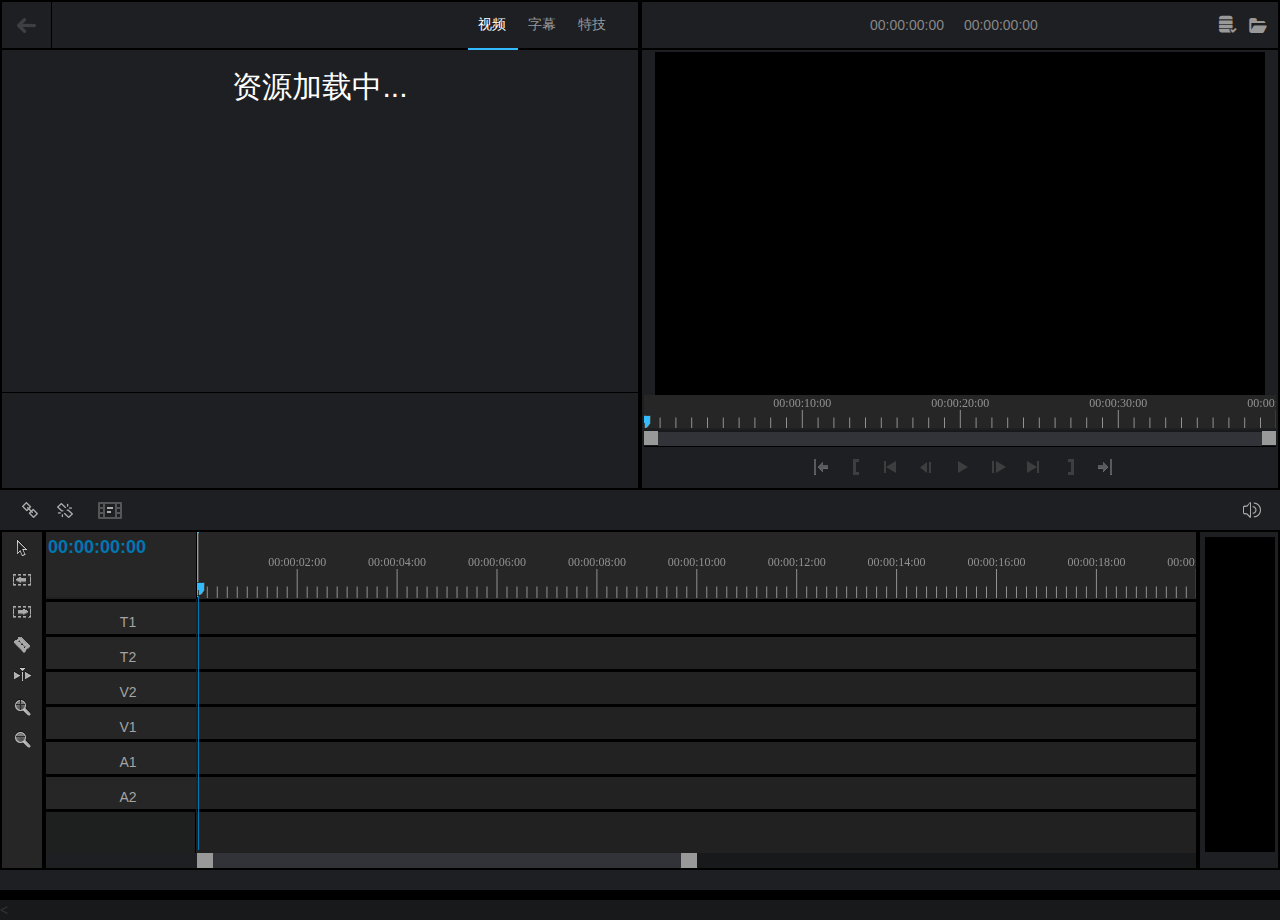
<file: index.html>
<!DOCTYPE html>
<html lang="en">
<head>
<meta charset="UTF-8">
<meta HTTP-EQUIV="pragma"CONTENT="no-cache">
<meta HTTP-EQUIV="Cache-Control" CONTENT="no-cache, must-revalidate">
<meta HTTP-EQUIV="expires" CONTENT="0">
<title>快编</title>
<link rel="stylesheet" href="css/bootstrap.min.css">
<link href="css/fonts.css" rel="stylesheet" type="text/css">
<link href="css/player.css" rel="stylesheet" type="text/css">
<script src="js/ip.js"></script>
<script>
	var PLAYER = PLAYER || {};
	PLAYER.VUMeterInfo=null;
	PLAYER.currentTime=0;
	PLAYER.keyNum=0;			//存储快捷键
	PLAYER.isPlaying=false;		//存储播放状态
	PLAYER.loadState=false;		//存储加载状态
	PLAYER.jsonObj=null;		//存储拖拽json
	PLAYER.dbJsonObj=null;		//存储双击单素材json
	PLAYER.copyOrcut='';		//存储复制或者剪切状态
	PLAYER.clipboard=[];		//存储剪切板
	PLAYER.clipboard.parent=[];
	PLAYER.cut_min_sIn;
	PLAYER.dbClick=false;		//判断是否双击
	PLAYER.clickOrMove=false;	//判断是否move或click
	PLAYER.goBackJson=[];		//撤销数组
	PLAYER.model=null;			//字幕或者特技实例，防止创建多个实例对象
	PLAYER.chooseArray=[];		//存储选择多个的素材
	PLAYER.subtitleAttr={};		//存储选择多个的素材
	PLAYER.subJsonTem=[]; 		//存储Json字幕模板
	PLAYER.subDrawTem=[]; 		//存储draw字幕模板
	PLAYER.programeInfo=null;
	PLAYER.initDrag=false;
	PLAYER.storeDraggingInfo=[];	//存储拖拽时候的切片info
	PLAYER.cutIndex=0;              //存储游标处切割的index+ID
	PLAYER.help_index=null;			//存储上下拖拽时的助手index
	PLAYER.timer=null;				//存储打包任务的定时器
	PLAYER.buffHas=false;
	PLAYER.jobId="";//存储越影路径
	PLAYER.proId=""; //存储工程id

	PLAYER.pos=[];
</script>
</head>
<body id="body">
<div class="container-fluid">
	<!-- 上部分开始 -->
	<div class="row container-fluid-box">
		<!-- 素材模板选择开始 -->
		<div class="col-md-6  carve" id="js_carve">
			<div class="row carve_header">
			 	<div class="logo" title="任务详情">
			 		<a href="javaScript:;"></a>
			 	</div>
	          	<!-- <div class="user">
	          		<span class="user-avatar"><img src="images/14.jpg"></span>
	          		<span class="user-name">Sherlock<a href="#" class="icojam_enter" id="js_loginout" title="登出"></a></span>
	          	</div> -->
	          	<ul class="list clearfix">
	          		<!-- <li><a id="tab_my_material">我的素材</a></li> -->
					<li class="active"><a id="tab_material">视频</a></li>
					<!-- <li><a id="tab_images">图片</a></li>
	            	<li><a id="tab_audio">音频</a></li> -->
	            	<li><a id="tab_subtitle">字幕</a></li>
	            	<li><a id="tab_effect">特技</a></li>
	          	</ul>
			</div>
			<div id="tab_1" class="js_tab">
				<div class="row carve_body_chooseBox">
					<div class="col-sm-12 col-md-12 carve_body_form" >
						<form class="form-inline" name="programForm" id="js_programForm">
							<div class="form-group" id="js_programForm_name">
							    <input type="text" class="form-control" name="name" placeholder="名称" value="">
							</div>
							<div class="form-group" id="js_programForm_stime">
							    <input type="text" class="form-control date_picker" name="startTime" placeholder="开始(yyyy-MM-dd)" value="">
							</div>
							<div class="form-group" id="js_programForm_etime">
							    <input type="text" class="form-control  date_picker" name="endTime" placeholder="结束(yyyy-MM-dd)" value="">
							</div>
							<button type="button" class="btn btn-primary btn-xs" id="js_programForm_btn">搜索</button>
						</form>
						<button class="btn btn-xs btn-primary pull-right" id="js_add_groupProgram">批量上轨素材</button>
					</div>
				</div>
				<!-- 快编-->
				<div class="row carve_body_meterialBox">
					<div class="meterial_thumbnail_box" id="js_thumbnail_box">
						<h2 class="meterial_loading">资源加载中...</h2>
					</div>
					<div class="meterial_thumbnail_track">
						<div class="meterial_thumbnail_scroll"></div>
					</div>
				</div>
				<div class="row carve_footer_pagination">
					<nav class="pull-right">
					  	<ul class="pager fr" id="js_pager">
					  	</ul>
					</nav>
				</div>
			</div>

			<div id="tab_2" class="js_tab">
				<ul class="subtitle_wrap" id="js_subtitle_wrap">
					<li class="subtitle">
						<span class="subtitle_list subtitle_list_01"  data-temid="subtitle_01"></span>
						<span class="subtitle_text">subtitle_01</span>
					</li>
					<li class="subtitle">
						<span class="subtitle_list subtitle_list_02" data-temid="subtitle_02"></span>
						<span class="subtitle_text">subtitle_02</span>
					</li>

					<li class="subtitle">
						<span class="subtitle_list subtitle_list_04" data-temid="subtitle_04"></span>
						<span class="subtitle_text">subtitle_04</span>
					</li>
					<li class="subtitle">
						<span class="subtitle_list subtitle_list_05" data-temid="subtitle_05"></span>
						<span class="subtitle_text">subtitle_05</span>
					</li>
					<li class="subtitle">
						<span class="subtitle_list subtitle_list_09" data-temid="subtitle_09"></span>
						<span class="subtitle_text">subtitle_09</span>
					</li>
					<li class="subtitle">
						<span class="subtitle_list subtitle_list_11" data-temid="subtitle_11"></span>
						<span class="subtitle_text">台标</span>
					</li>
				</ul>
			</div>

			<div id="tab_3" class="js_tab">
				<ul class="effect_wrap" id="js_effect_wrap">
					<li draggable="true">
						<span class="effect_list effect_fadeInOut" data-effect="fadeinout"  draggable="true"></span>
						<span class="effect_text" draggable="false">淡入淡出</span>
					</li>
					<li>
						<span class="effect_list effect_flashBlack" data-effect="flashblack"  draggable="true"></span>
						<span class="effect_text" draggable="false">闪黑</span>
					</li>
					<li>
						<span class="effect_list effect_flashWhite" data-effect="flashwhite"  draggable="true"></span>
						<span class="effect_text" draggable="false">闪白</span>
					</li>
					<li>
						<span class="effect_list effect_mosaic" data-effect="mosaic"  draggable="true"></span>
						<span class="effect_text"  draggable="false">马赛克</span>
					</li>
				</ul>
			</div>
			<div id="tab_4" class="js_tab">
				<ul class="images_wrap" id="js_images_wrap">
				</ul>
			</div>
			<div id="tab_5" class="js_tab">
				<ul class="audio_wrap" id="js_audio_wrap">
					<!-- <li>
						<span class="audio_list" draggable="true" data-http="http://mp3.9ku.com/m4a/637791.m4a"></span>
						<span class="audio_text">测试音频一</span>
					</li> -->
				</ul>
			</div>
			<div id="tab_6" class="js_tab">
				<div class="row carve_body_mymeterialBox">

					<!-- 缩略图 -->
					<div class="mymeterial_thumbnail_box" >
						<div class="col-md-3 col-sm-3 col-lg-3 mymeterial_plus" draggable="false" id="js_mymeterial_plus">
							<a class="thumbnail" href="javascript:;">
								<i class="glyphicon glyphicon-plus"></i>
							</a>
						</div>
					</div>
					<!-- 缩略图滚动条 -->
					<div class="mymeterial_thumbnail_track">
						<div class="mymeterial_thumbnail_scroll"></div>
					</div>
				</div>

				<div class="row carve_footer_pagination">
					<nav class="pull-right">
					  	<ul class="pager fr" id="js_my_pager">
					  	</ul>
					</nav>
				</div>
			</div>
		</div>
		<!-- 素材模板选择结束 -->

		<!-- 播放器开始 -->
		<div class="col-md-6 player_wrap">
			<div class="row player_header">
				<div class="player_title"></div>
				<div class="player_time">
					<span id="js_player_totalTime" title="总时长">00:00:00:00</span>
					<span id="js_player_trimInOutTime" title="出入点时长">00:00:00:00</span>
				</div>
				<ul class="player_bar">
		        	<li><a id="js_saveProject" class="icojam_base_check" title="保存工程(ctrl+s)"></a></li>
		        	<li><a id="js_exportProject" class="icojam_folder_2_open" title="合成输出(ctrl+b)"></a></li>
		        	<!-- <li><a id="js_expand" class="icon_more" title="打开编辑工具栏"></a></li> -->
		      	</ul>
			</div>
			<div class="player_box row">
				<div class="row  player" >
				 	<div  id="ocx">
						<video id="stub"></video>
					</div>

				</div>
				<div class="player_time_ruler_box">
					<div class="player_time_ruler"></div>
				</div>
				<div class="player_toolbar">
					<div class="col-md-12">
				      	<ul class="player_toolbar_list">
				      	  	<li><a href="javascript:;" class="icon-16" title="转到入点(shift+i)" id="js_moveTrimIn"></a></li>
				      	  	<li><a href="javascript:;" class="icon-11" title="设置片段入点(i)" id="js_setTrimIn"></a></li>
				      	  	<li><a href="javascript:;" class="icon-1" title="到序列头(home)" id="js_toFirstFrame"></a></li>
				      	  	<li><a href="javascript:;" class="icon-3" title="上一帧(方向键<-)" id="js_prevFrame"></a></li>
				      	  	<li><a href="javascript:;" class="icon-4" id="js_play" title="播放(空格)"></a></li>
				      	  	<!-- <li><a href="javascript:;" class="icon-5" id="js_play_content" title="区间播放(空格)"></a></li> -->
				      	  	<li><a href="javascript:;" class="icon-7" title="下一帧(方向键->)" id="js_nextFrame"></a></li>
				      	  	<li><a href="javascript:;" class="icon-9" title="到序列尾(end)" id="js_toLastFrame"></a></li>
				      	  	<li><a href="javascript:;" class="icon-12" title="设置片段出点(o)" id="js_setTrimOut"></a></li>
				      	  	<li><a href="javascript:;" class="icon-15" title="转到出点(shift+o)" id="js_moveTrimOut"></a></li>
				      	  	<!-- <li><a href="javascript:;" class="icon-10" title="抽帧"></a></li> -->
				      	  	<!-- <li><a href="javascript:;" class="icon-zoom" title="2d变换" id="js_zoom"></a></li> -->
				      	  	<!-- <li><a href="javascript:;" class="icon-tlogo" title="裁剪" id="js_tlogo"></a></li> -->
				      	  	<!-- <li><a href="javascript:;" class="icon-facial" title="视频分析" id="js_finding"></a></li> -->
				      	</ul>
				      	<!-- <div class="player_toolbar_sound">
				      		<span class="icojam_speaker_2"></span>
				      		<input type="range" value="40">
				      	</div> -->
					</div>
				</div>
			</div>
		</div>
		<!-- 播放器结束 -->
		<!-- 字幕特技编辑开始 -->
		<div class="col-md-2 carve_edit" id="js_carve_edit" style="display: none;">
			<div class="row carve_edit_header">
	          	<ul class="list clearfix">
	            	<li class="active"><a id="tab_edit_effect">特技编辑</a></li>
	          	</ul>
			</div>
			<div class="row carve_edit_body">
				<div class="edit_effect">
					<div class="effect_h_form_wrap">
						<form class="effect_h_form form-horizontal" id="js_effect_h_form">
						</form>
					</div>
					<!-- 缩略图滚动条 -->
					<div class="effect_edit_track">
						<div class="effect_edit_scroll"></div>
					</div>
				</div>
			</div>
		</div>
	</div>

	<!-- 中间工具条部分开始 -->
	<div class="row toolbar_wrap">
		<span class="toolbar_icon toolbar_icon_group" title="联动(shift+1)" id="js_toolbar_icon_group"></span>
		<span class="toolbar_icon toolbar_icon_ungroup" title="独立(shift+2)" id="js_toolbar_icon_ungroup"></span>
		<span class="toolbar_icon toolbar_icon_zsp" title="文章转视频" id="js_toolbar_icon_zsp"></span>
		<!-- <span class="toolbar_icon toolbar_icon_cover"></span> -->
		<span class="toolbar_icon toolbar_icon_volume_num" ></span>
		<!-- <span class="toolbar_icon toolbar_icon_volume_track">

		</span> -->
		<span class="toolbar_icon toolbar_icon_track"><input type="range" id="js_toolbar_icon_volume_track" min="0" max="400" value="100" /></span>
		<span class="toolbar_icon toolbar_icon_volume" id="js_toolbar_icon_volume"></span>
	</div>
	<!-- 时间轴开始 -->
	<div class="row time_ruler_container">
		<div class="time_ruler_toolbar fl">
			<span id="js_toolbar_select" class="select" title="选择工具(V)"></span>
			<span id="js_toolbar_select_pre" class="select_pre" title="向前选择轨道(G)"></span>
			<span id="js_toolbar_select_back" class="select_back" title="向后选择轨道(shift+G)"></span>
			<span id="js_toolbar_cut" class="cut" title="切片工具(U)"></span>
			<span id="js_toolbar_uCut" class="uCut" title="时码线切片工具(shift+U)"></span>
			<span id="js_toolbar_zoom_plus" class="zoom_plus" title="缩放工具(+)"></span>
			<span id="js_toolbar_zoom_minus" class="zoom_minus" title="缩放工具(-)"></span>
			<span></span>
			<span></span>
			<span></span>
			<span></span>
		</div>
		<div class="time_ruler_wrap fl">
		    <div class="time_ruler"></div>
		</div>
		<div class="time_ruler_voiceBox fl" id="js_time_ruler_voiceBox">
			<canvas class="time_ruler_voice" id="js_voCanvas"></canvas>
		</div>
	</div>
</div>
<!-- 字幕编辑框开始 -->
<div id="js_subtitile_edit_wrap" class="subtitile_edit_wrap">
	<div class="subtitle_header">
		<span class="subtitle_header_title">字幕编辑</span>
		<!-- <span class="subtitle_header_tabs1 active">A</span> -->
		<!-- <span class="subtitle_header_tabs2"></span> -->
		<button class="subtitle_header_btn" id="js_subtitle_header_btn">确定</button>
	</div>
	<div class="subtitle_content">
		<div class="conetent_tabs1">
			<form class="subtitle_h_form">
			</form>
		</div>
		<!-- <div class="conetent_tabs2">
			<form class="subtitle_h_form">
				<div class="form-group">
					<label class="col-md-2 control-label" for="fontleft">左边距</label>
					<div class="col-md-3">
						<input type="range" class="form-control subtitle_left">
					</div>
					<label class="col-md-2 control-label" for="fonttop">上边距</label>
					<div class="col-md-3">
						<input type="range" class="form-control subtitle_top">
					</div>
				</div>
				<div class="form-group">
					<label class="col-md-2 control-label" for="fontleftval"></label>
					<div class="col-md-3">
						<input type="text" class="form-control subtitle_left_val">
					</div>
					<label class="col-md-2 control-label" for="fonttopval"></label>
					<div class="col-md-3">
						<input type="text" class="form-control subtitle_top_val">
					</div>
				</div>
			</form>
		</div> -->
	</div>
</div>

<div id="js_pageCover_subtitle"></div>
<div id="js_pageCover" class="pageCover"></div>
<div class="zsp_pagecover">
	<div class="zsp_cover"></div>
	<h1 class="zsp_title">视频分析中...</h1>
</div>
</body>
<script src="js/jquery.min.js"></script>
<script src="js/jquery.date_input.pack.js"></script>
<script src="js/simplewebrtc.bundle.js"></script>
<script src="js/spectrum.js"></script>
<script src="js/player.js"></script>
<script src="js/server.js"></script>

<script src="js/app.js"></script><
<script src="js/time-ruler.js"></script>
</file>
